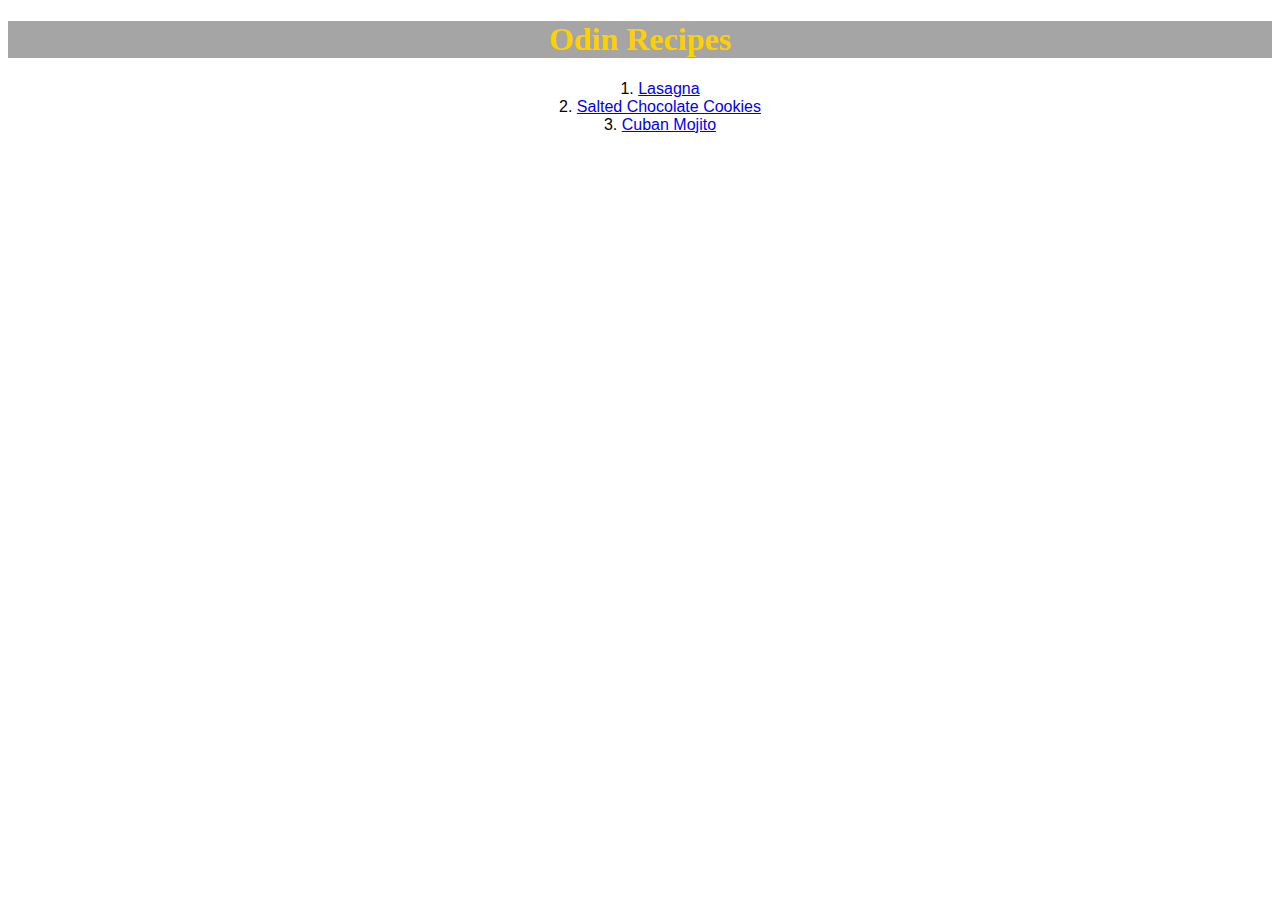
<file: index.html>
<!DOCTYPE html>
<html lang="en">
<head>
    <meta charset="UTF-8">
    <meta http-equiv="X-UA-Compatible" content="IE=edge">
    <meta name="viewport" content="width=device-width, initial-scale=1.0">
    <title>Odin Recipes</title>
    <link rel="stylesheet" href="style.css">
</head>
<body>
    <h1>Odin Recipes</h1>
    <ol class="recipes">
        <li><a href="lasagna.html">Lasagna</a></li>
        <li><a href="cookies.html">Salted Chocolate Cookies</a></li> 
        <li><a href="cuban-mojito.html">Cuban Mojito</a></li>
    </ol>

</body>
</html>
</file>
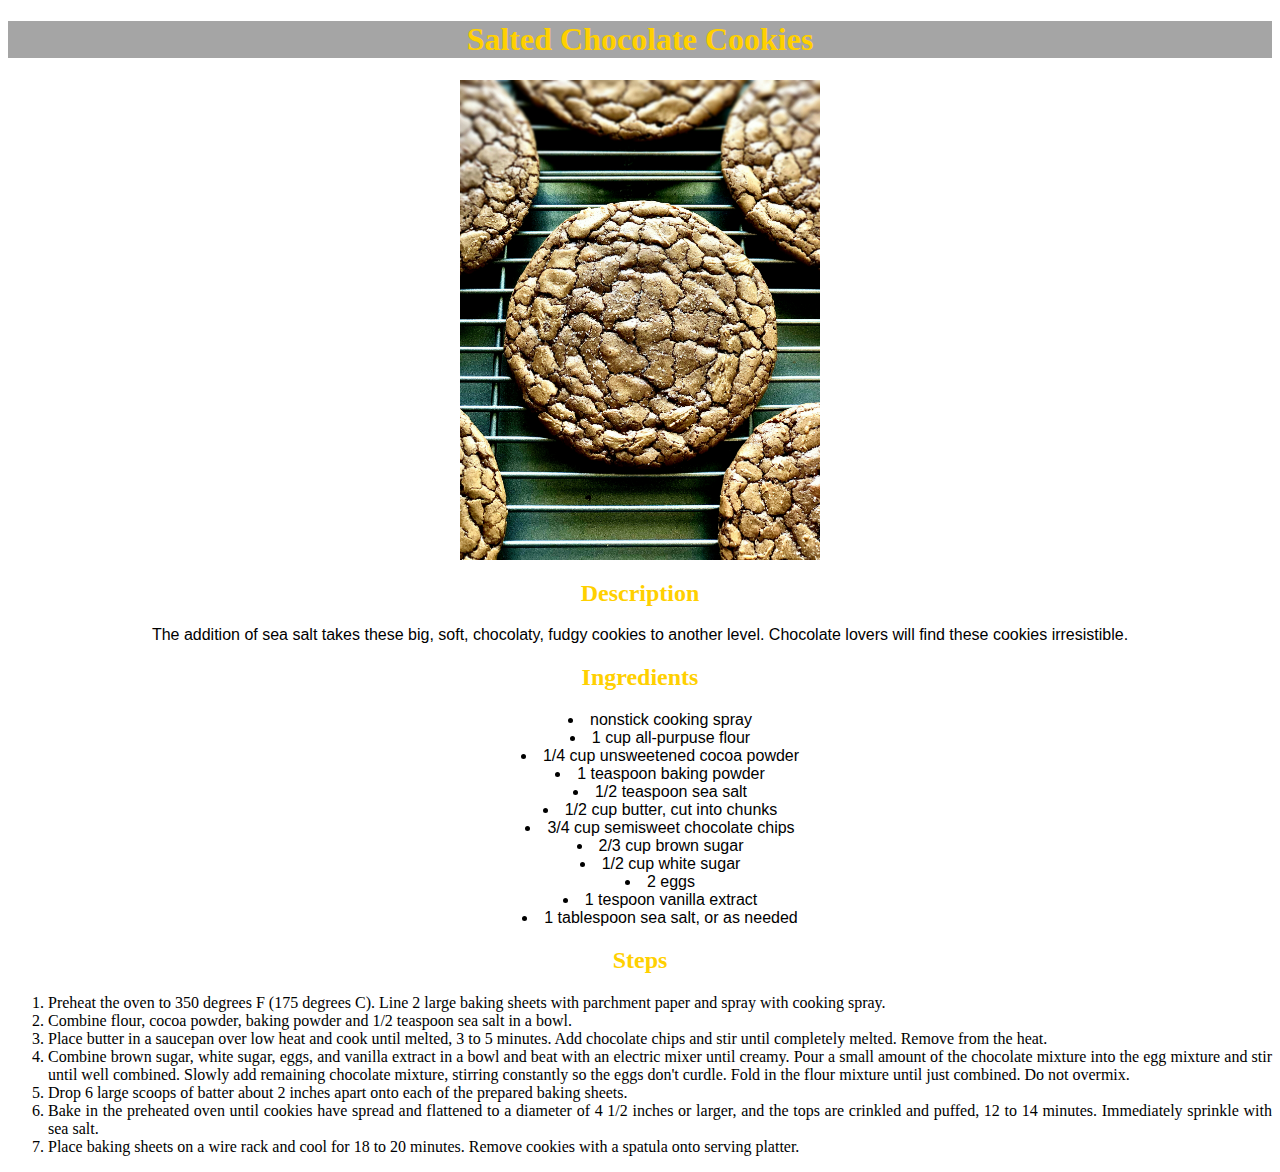
<file: cookies.html>
<!DOCTYPE html>
<html lang="en">
<head>
    <meta charset="UTF-8">
    <meta http-equiv="X-UA-Compatible" content="IE=edge">
    <meta name="viewport" content="width=device-width, initial-scale=1.0">
    <title>Salted Chocolate Cookies</title>
    <link rel="stylesheet" href="style.css">
</head>
<body>
    <h1>Salted Chocolate Cookies</h1>
    <img src="./img/cookies.jpeg" alt="chocolate cookies" width="360px">
    
    <h2>Description</h2>
    <p>The addition of sea salt takes these big, soft, chocolaty, fudgy cookies to another level. Chocolate lovers will find these cookies irresistible.</p>

    <h2>Ingredients</h2>
    <ul>
        <li>nonstick cooking spray</li>
        <li>1 cup all-purpuse flour</li>
        <li>1/4 cup unsweetened cocoa powder</li>
        <li>1 teaspoon baking powder</li>
        <li>1/2 teaspoon sea salt</li>
        <li>1/2 cup butter, cut into chunks</li>
        <li>3/4 cup semisweet chocolate chips</li>
        <li>2/3 cup brown sugar</li>
        <li>1/2 cup white sugar</li>
        <li>2 eggs</li>
        <li>1 tespoon vanilla extract</li>
        <li>1 tablespoon sea salt, or as needed</li>
    </ul>

    <h2>Steps</h2>
    <ol>
        <li>Preheat the oven to 350 degrees F (175 degrees C). Line 2 large baking sheets with parchment paper and spray with cooking spray.</li>
        <li>Combine flour, cocoa powder, baking powder and 1/2 teaspoon sea salt in a bowl.</li>
        <li>Place butter in a saucepan over low heat and cook until melted, 3 to 5 minutes. Add chocolate chips and stir until completely melted. Remove from the heat.</li>
        <li>Combine brown sugar, white sugar, eggs, and vanilla extract in a bowl and beat with an electric mixer until creamy. Pour a small amount of the chocolate mixture into the egg mixture and stir until well combined. Slowly add remaining chocolate mixture, stirring constantly so the eggs don't curdle. Fold in the flour mixture until just combined. Do not overmix.</li>
        <li>Drop 6 large scoops of batter about 2 inches apart onto each of the prepared baking sheets.</li>
        <li>Bake in the preheated oven until cookies have spread and flattened to a diameter of 4 1/2 inches or larger, and the tops are crinkled and puffed, 12 to 14 minutes. Immediately sprinkle with sea salt.</li>
        <li>Place baking sheets on a wire rack and cool for 18 to 20 minutes. Remove cookies with a spatula onto serving platter.</li>
    </ol>

</body>
</html>
</file>
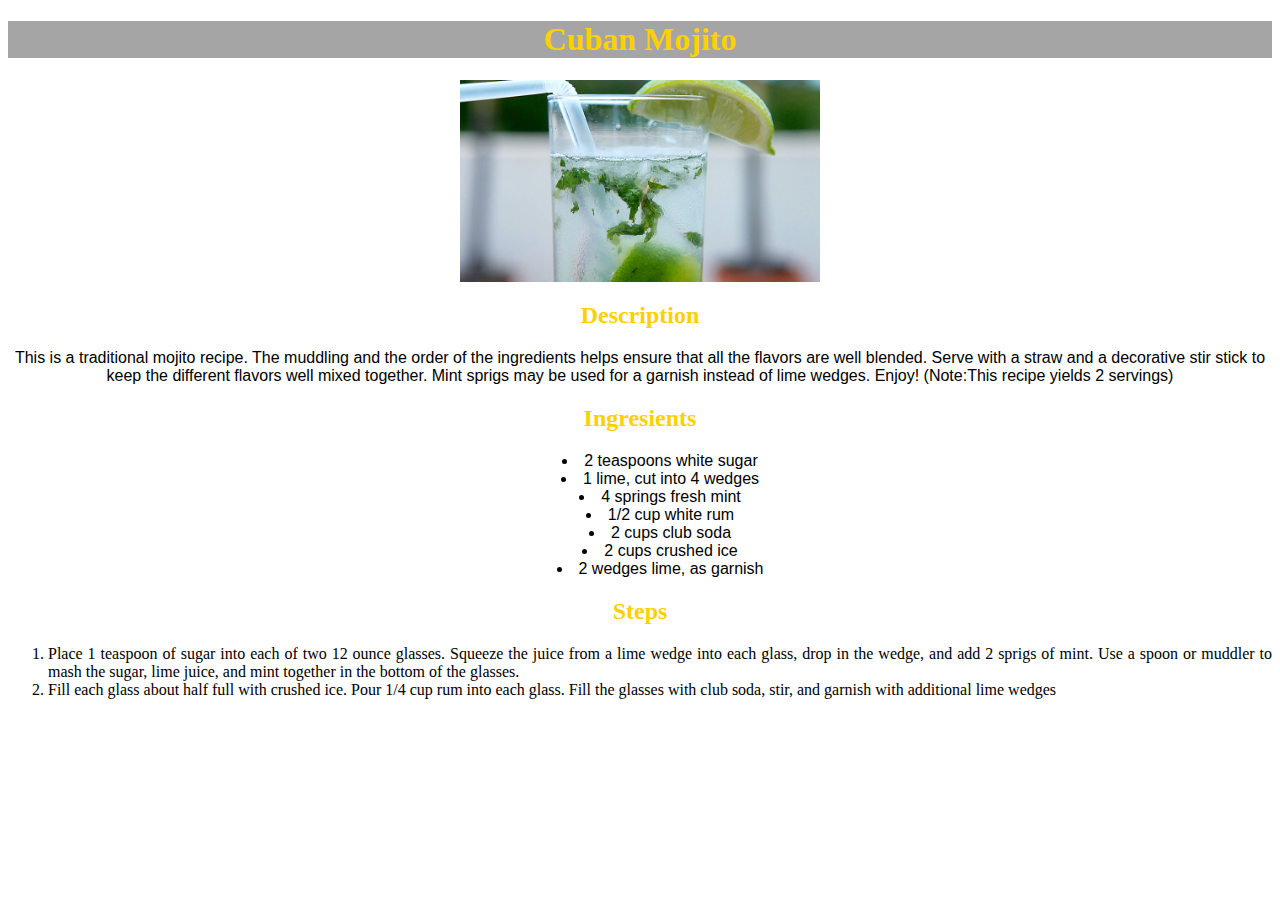
<file: cuban-mojito.html>
<!DOCTYPE html>
<html lang="en">
<head>
    <meta charset="UTF-8">
    <meta http-equiv="X-UA-Compatible" content="IE=edge">
    <meta name="viewport" content="width=device-width, initial-scale=1.0">
    <title>Cuban Mojito</title>
    <link rel="stylesheet" href="style.css">
</head>
<body>
    <h1>Cuban Mojito</h1>
    <img src="./img/cubanmojito.jpeg" alt="Glass of mojito with a slice of lemon and a straw" width="360px">

    <h2>Description</h2>
    <p>This is a traditional mojito recipe. The muddling and the order of the ingredients helps ensure that all the flavors are well blended. Serve with a straw and a decorative stir stick to keep the different flavors well mixed together. Mint sprigs may be used for a garnish instead of lime wedges. Enjoy! (Note:This recipe yields 2 servings)</p>

    <h2>Ingresients</h2>
    <ul>
        <li>2 teaspoons white sugar</li>
        <li>1 lime, cut into 4 wedges</li>
        <li>4 springs fresh mint</li>
        <li>1/2 cup white rum</li>
        <li>2 cups club soda</li>
        <li>2 cups crushed ice</li>
        <li>2 wedges lime, as garnish</li>
    </ul>

    <h2>Steps</h2>
    <ol class="steps">
        <li>Place 1 teaspoon of sugar into each of two 12 ounce glasses. Squeeze the juice from a lime wedge into each glass, drop in the wedge, and add 2 sprigs of mint. Use a spoon or muddler to mash the sugar, lime juice, and mint together in the bottom of the glasses.</li>
        <li>Fill each glass about half full with crushed ice. Pour 1/4 cup rum into each glass. Fill the glasses with club soda, stir, and garnish with additional lime wedges</li>

    </ol>

</body>
</html>
</file>
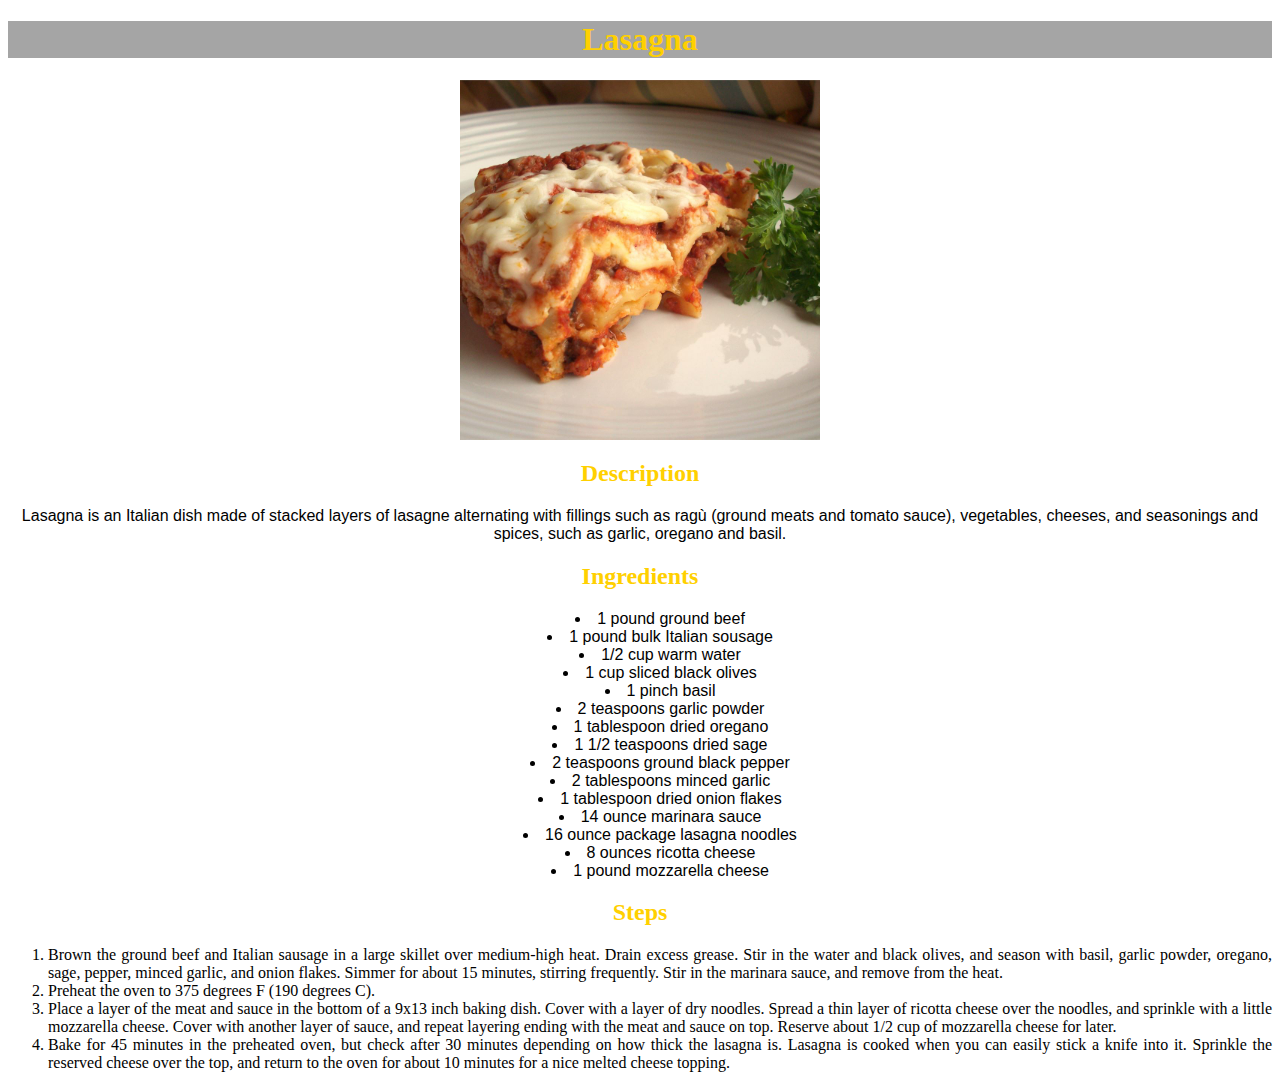
<file: lasagna.html>
<!DOCTYPE html>
<html lang="en">
<head>
    <meta charset="UTF-8">
    <meta http-equiv="X-UA-Compatible" content="IE=edge">
    <meta name="viewport" content="width=device-width, initial-scale=1.0">
    <title>Lasagna</title>
    <link rel="stylesheet" href="style.css">
</head>
<body>
    <h1>Lasagna</h1>
    <img src="./img/lasagna.jpeg" alt="Lasagna on a plate" width="360px">
    <h2>Description</h2>
    <p>Lasagna is an Italian dish made of stacked layers of lasagne alternating with fillings such as ragù (ground meats and tomato sauce), vegetables, cheeses, and seasonings and spices, such as garlic, oregano and basil.</p>
    
    <h2>Ingredients</h2>
    <ul>
        <li>1 pound ground beef</li>
        <li>1 pound bulk Italian sousage</li>
        <li>1/2 cup warm water</li>
        <li>1 cup sliced black olives</li>
        <li>1 pinch basil</li>
        <li>2 teaspoons garlic powder</li>
        <li>1 tablespoon dried oregano</li>
        <li>1 1/2 teaspoons dried sage</li>
        <li>2 teaspoons ground black pepper</li>
        <li>2 tablespoons minced garlic</li>
        <li>1 tablespoon dried onion flakes</li>
        <li>14 ounce marinara sauce</li>
        <li>16 ounce package lasagna noodles</li>
        <li>8 ounces ricotta cheese</li>
        <li>1 pound mozzarella cheese</li>
    </ul>
    
    <h2>Steps</h2>
    <ol>
        <li>Brown the ground beef and Italian sausage in a large skillet over medium-high heat. Drain excess grease. Stir in the water and black olives, and season with basil, garlic powder, oregano, sage, pepper, minced garlic, and onion flakes. Simmer for about 15 minutes, stirring frequently. Stir in the marinara sauce, and remove from the heat.</li>
        <li>Preheat the oven to 375 degrees F (190 degrees C).</li>
        <li>Place a layer of the meat and sauce in the bottom of a 9x13 inch baking dish. Cover with a layer of dry noodles. Spread a thin layer of ricotta cheese over the noodles, and sprinkle with a little mozzarella cheese. Cover with another layer of sauce, and repeat layering ending with the meat and sauce on top. Reserve about 1/2 cup of mozzarella cheese for later.</li>
        <li>Bake for 45 minutes in the preheated oven, but check after 30 minutes depending on how thick the lasagna is. Lasagna is cooked when you can easily stick a knife into it. Sprinkle the reserved cheese over the top, and return to the oven for about 10 minutes for a nice melted cheese topping.</li>
    </ol>
</body>
</html>
</file>
<file: style.css>
h1,
h2 {
    text-align: center;
    list-style-position: inside;
    color: rgb(255, 208, 0)
}

h1 {
    background-color: rgb(165, 165, 165);
}

ul,
.recipes,
p {
    font-family: Arial, Helvetica, sans-serif;
    text-align: center;
    list-style-position: inside;
}

ol {
    text-align: justify;

}

img {
    display: block;
    margin-left: auto;
    margin-right: auto;
}
</file>
